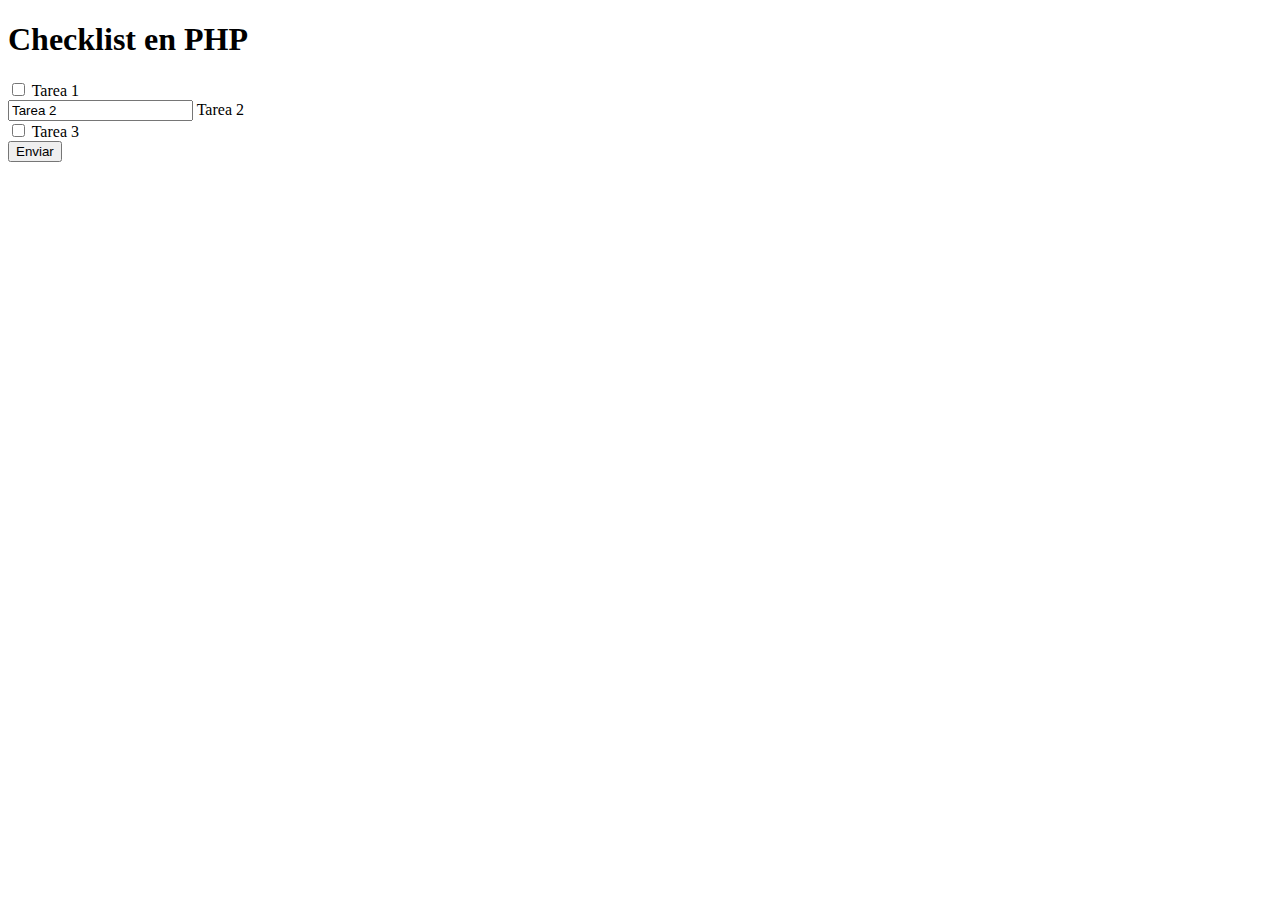
<file: dos_pantallas/index.html>
<!DOCTYPE html>
<html>
<head>
    <title>Checklist en PHP</title>
</head>
<body>
    <h1>Checklist en PHP</h1>

    <form method="post" action="procesar_checklist.php">
        <label for="tarea1">
            <input type="checkbox" id="tarea1" name="tareas[]" value="Tarea 1"> Tarea 1
        </label>
        <br>

        <label for="tarea2">
            <input type checkbox" id="tarea2" name="tareas[]" value="Tarea 2"> Tarea 2
        </label>
        <br>

        <label for="tarea3">
            <input type="checkbox" id="tarea3" name="tareas[]" value="Tarea 3"> Tarea 3
        </label>
        <br>

        <input type="submit" value="Enviar">
    </form>
</body>

</html>
</file>
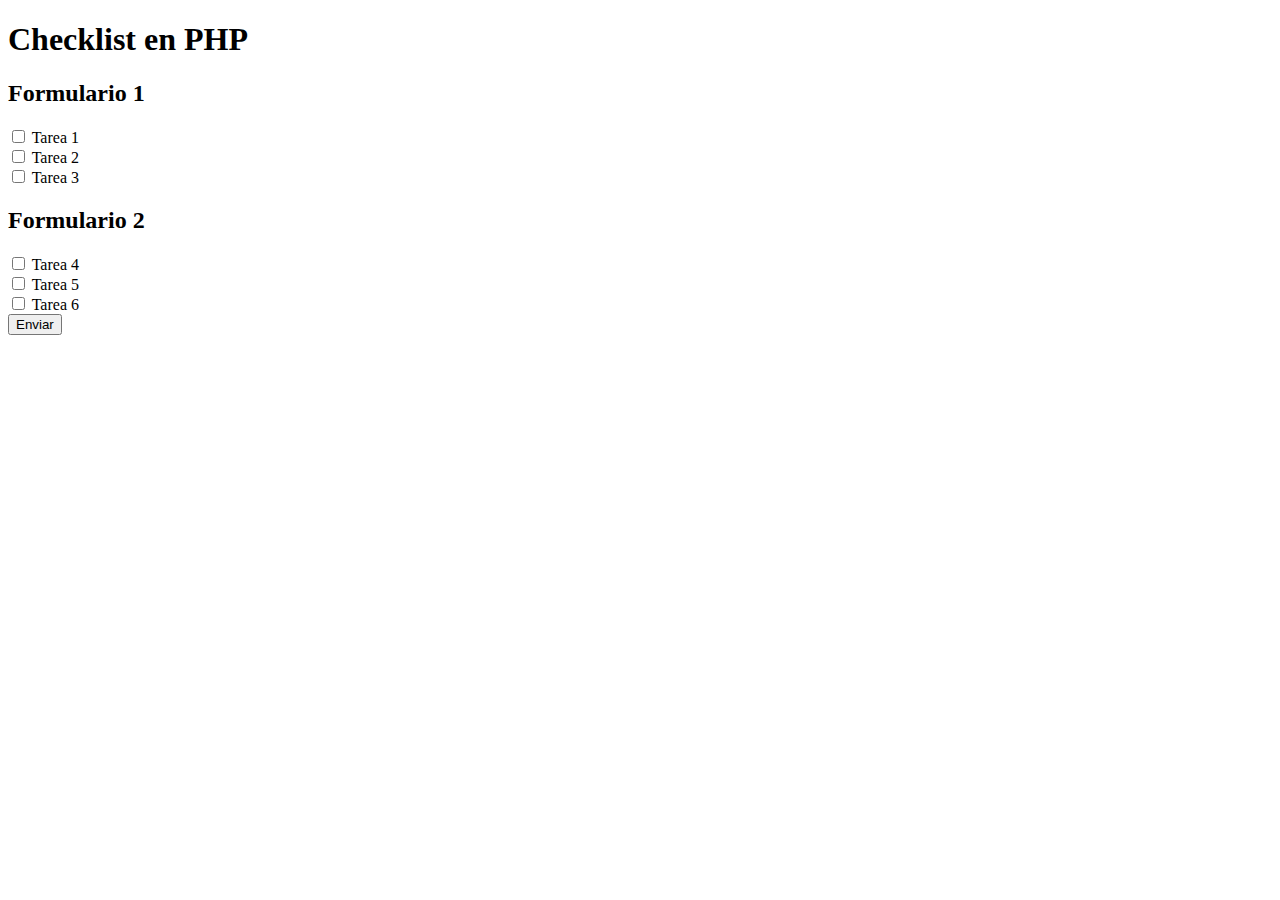
<file: dos_pantallas/index2.html>
<!DOCTYPE html>
<html>
<head>
    <title>Checklist en PHP</title>
</head>
<body>
    <h1>Checklist en PHP</h1>

    <form method="post" action="procesar_checklist2.php">
        <h2>Formulario 1</h2>
        <label for="tarea1">
            <input type="checkbox" id="tarea1" name="tareas1[]" value="Tarea 1"> Tarea 1
        </label><br>

        <label for="tarea2">
            <input type="checkbox" id="tarea2" name="tareas1[]" value="Tarea 2"> Tarea 2
        </label><br>

        <label for="tarea3">
            <input type="checkbox" id="tarea3" name="tareas1[]" value="Tarea 3"> Tarea 3
        </label><br>

        <h2>Formulario 2</h2>
        <label for="tarea4">
            <input type="checkbox" id="tarea4" name="tareas2[]" value="Tarea 4"> Tarea 4
        </label><br>

        <label for="tarea5">
            <input type="checkbox" id="tarea5" name="tareas2[]" value="Tarea 5"> Tarea 5
        </label><br>

        <label for="tarea6">
            <input type="checkbox" id="tarea6" name="tareas2[]" value="Tarea 6"> Tarea 6
        </label><br>

        <input type="submit" value="Enviar">
    </form>

    <script>
        // Recuperar el estado del checklist del almacenamiento local del navegador
        const checkboxes = document.querySelectorAll('input[type="checkbox"]');
        checkboxes.forEach(checkbox => {
            const key = checkbox.id;
            const isChecked = localStorage.getItem(key) === 'true';
            checkbox.checked = isChecked;

            checkbox.addEventListener('change', () => {
                localStorage.setItem(key, checkbox.checked);
            });
        });
    </script>
</body>
</html>
</file>
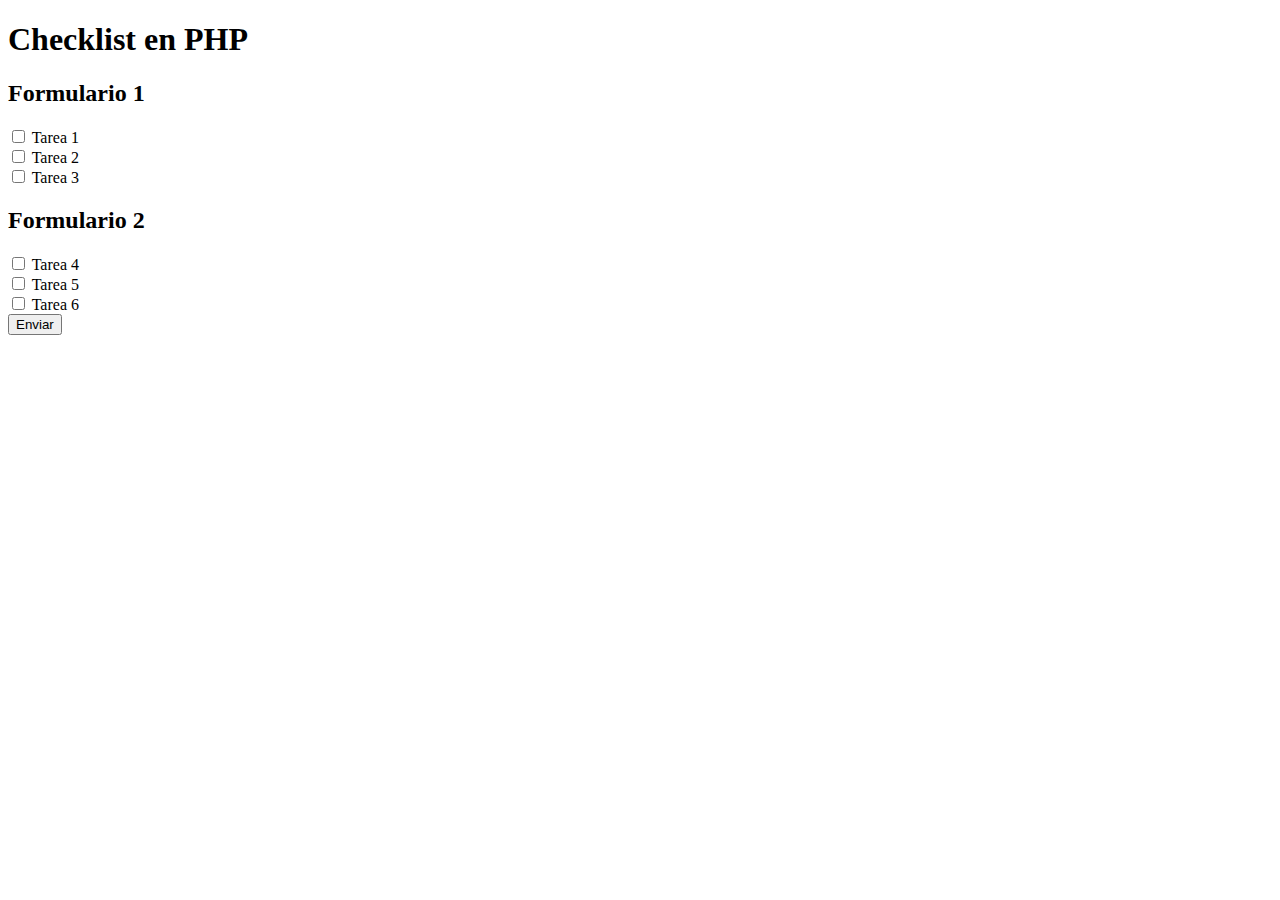
<file: dos_pantallas/index3.html>
<!DOCTYPE html>
<html>
<head>
    <title>Checklist en PHP</title>
</head>
<body>
    <h1>Checklist en PHP</h1>

    <form method="post" action="procesar_checklist.php">
        <h2>Formulario 1</h2>
        <label for="tarea1">
            <input type="checkbox" id="tarea1" name="tareas[]" value="Tarea 1"> Tarea 1
        </label><br>

        <label for="tarea2">
            <input type="checkbox" id="tarea2" name="tareas[]" value="Tarea 2"> Tarea 2
        </label><br>

        <label for="tarea3">
            <input type="checkbox" id="tarea3" name="tareas[]" value="Tarea 3"> Tarea 3
        </label><br>

        <h2>Formulario 2</h2>
        <label for="tarea4">
            <input type="checkbox" id="tarea4" name="tareas[]" value="Tarea 4"> Tarea 4
        </label><br>

        <label for="tarea5">
            <input type="checkbox" id="tarea5" name="tareas[]" value="Tarea 5"> Tarea 5
        </label><br>

        <label for="tarea6">
            <input type="checkbox" id="tarea6" name="tareas[]" value="Tarea 6"> Tarea 6
        </label><br>

        <input type="submit" value="Enviar">
    </form>

    <script>
        // Recuperar el estado del checklist del almacenamiento local del navegador
        const checkboxes = document.querySelectorAll('input[type="checkbox"]');
        checkboxes.forEach(checkbox => {
            const key = checkbox.id;
            const isChecked = localStorage.getItem(key) === 'true';
            checkbox.checked = isChecked;

            checkbox.addEventListener('change', () => {
                localStorage.setItem(key, checkbox.checked);
            });
        });
    </script>
</body>
</html>
</file>
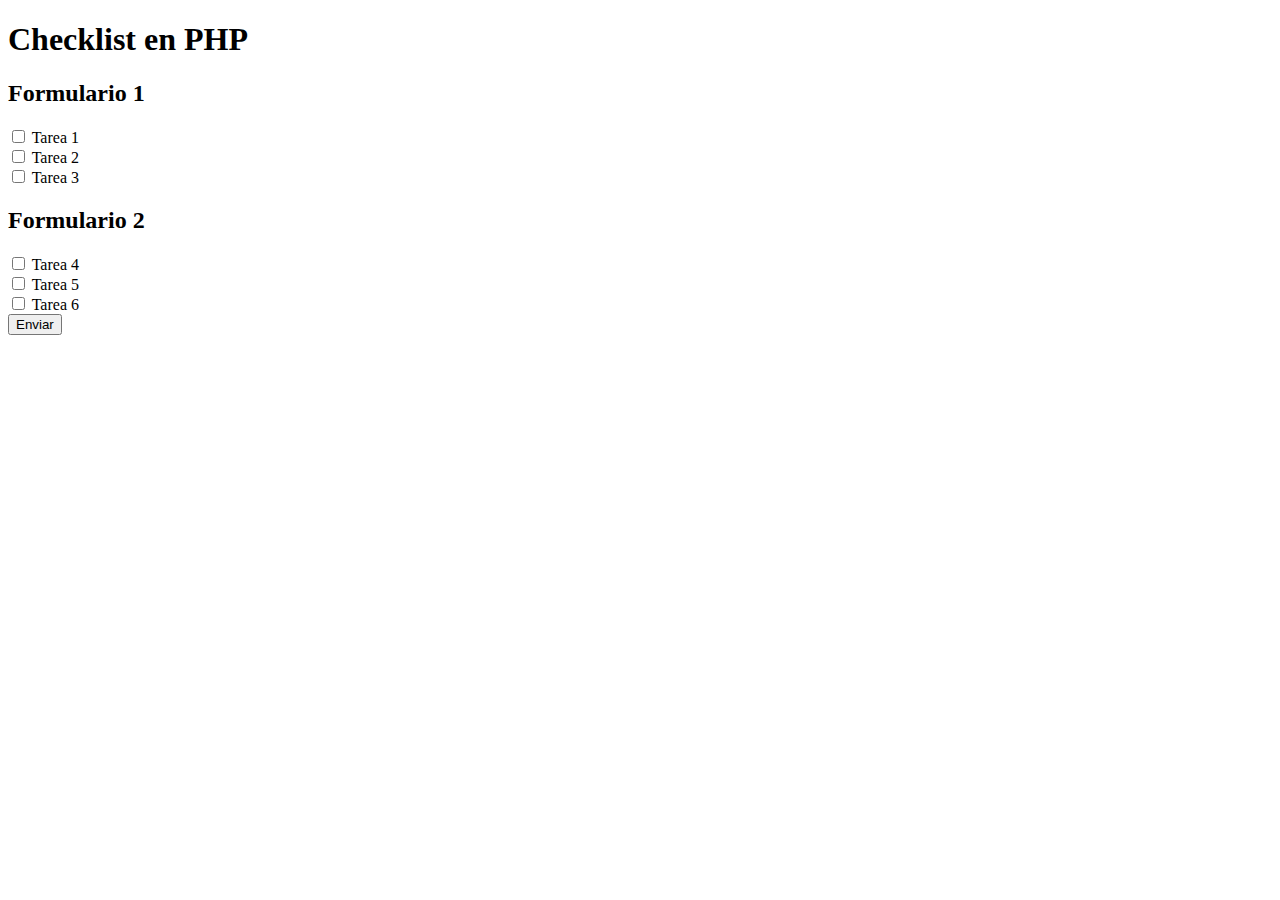
<file: dos_pantallas/index4.html>
<!DOCTYPE html>
<html>
<head>
    <title>Checklist en PHP</title>
</head>
<body>
    <h1>Checklist en PHP</h1>

    <form method="post" action="procesar_checklist4.php">
        <h2>Formulario 1</h2>
        <label for="tarea1">
            <input type="checkbox" id="tarea1" name="tareas[]" value="Tarea 1"> Tarea 1
        </label><br>

        <label for="tarea2">
            <input type="checkbox" id="tarea2" name="tareas[]" value="Tarea 2"> Tarea 2
        </label><br>

        <label for="tarea3">
            <input type="checkbox" id="tarea3" name="tareas[]" value="Tarea 3"> Tarea 3
        </label><br>

        <input type="hidden" name="formulario1" value="1">

        <h2>Formulario 2</h2>
        <label for="tarea4">
            <input type="checkbox" id="tarea4" name="tareas[]" value="Tarea 4"> Tarea 4
        </label><br>

        <label for="tarea5">
            <input type="checkbox" id="tarea5" name="tareas[]" value="Tarea 5"> Tarea 5
        </label><br>

        <label for="tarea6">
            <input type="checkbox" id="tarea6" name="tareas[]" value="Tarea 6"> Tarea 6
        </label><br>

        <input type="hidden" name="formulario2" value="1">

        <input type="submit" value="Enviar">
    </form>

    <script>
        // Recuperar el estado del checklist del almacenamiento local del navegador
        const checkboxes = document.querySelectorAll('input[type="checkbox"]');
        checkboxes.forEach(checkbox => {
            const key = checkbox.id;
            const isChecked = localStorage.getItem(key) === 'true';
            checkbox.checked = isChecked;

            checkbox.addEventListener('change', () => {
                localStorage.setItem(key, checkbox.checked);
            });
        });
    </script>
</body>
</html>
</file>
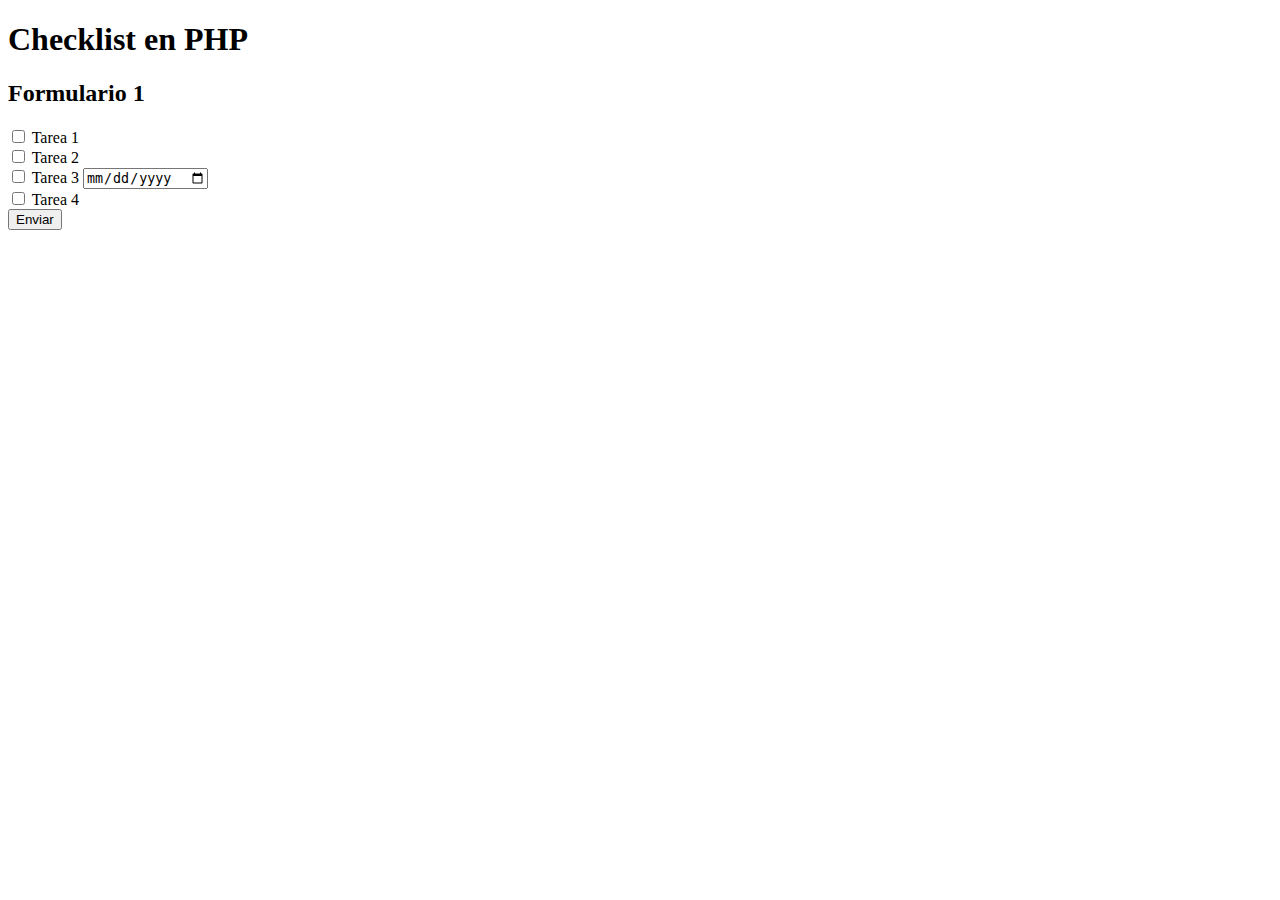
<file: dos_pantallas/index6.html>
<!DOCTYPE html>
<html>
<head>
    <title>Checklist en PHP</title>
</head>
<body>
    <h1>Checklist en PHP</h1>

    <form method="post" action="procesar_checklist6.php">
        <h2>Formulario 1</h2>
        <label for="tarea1">
            <input type="checkbox" id="tarea1" name="tareas[]" value="Tarea 1"> Tarea 1
        </label><br>

        <label for="tarea2">
            <input type="checkbox" id="tarea2" name="tareas[]" value="Tarea 2"> Tarea 2
        </label><br>

        <label for="tarea3">
            <input type="checkbox" id="tarea3" name="tareas[]" value="Tarea 3"> Tarea 3
            <input type="date" id="fechaInicio" name="fechaInicio">
        </label><br>

        <label for="tarea4">
            <input type="checkbox" id="tarea4" name="tareas[]" value="Tarea 4"> Tarea 4
        </label><br>


        <input type="hidden" name="formulario1" value="1">

        <input type="submit" value="Enviar">
    </form>

    <script>
        // Recuperar el estado del checklist del almacenamiento local del navegador
        const checkboxes = document.querySelectorAll('input[type="checkbox"]');
        checkboxes.forEach(checkbox => {
            const key = checkbox.id;
            const isChecked = localStorage.getItem(key) === 'true';
            checkbox.checked = isChecked;

            checkbox.addEventListener('change', () => {
                localStorage.setItem(key, checkbox.checked);
            });
        });
    </script>
</body>
</html>
</file>
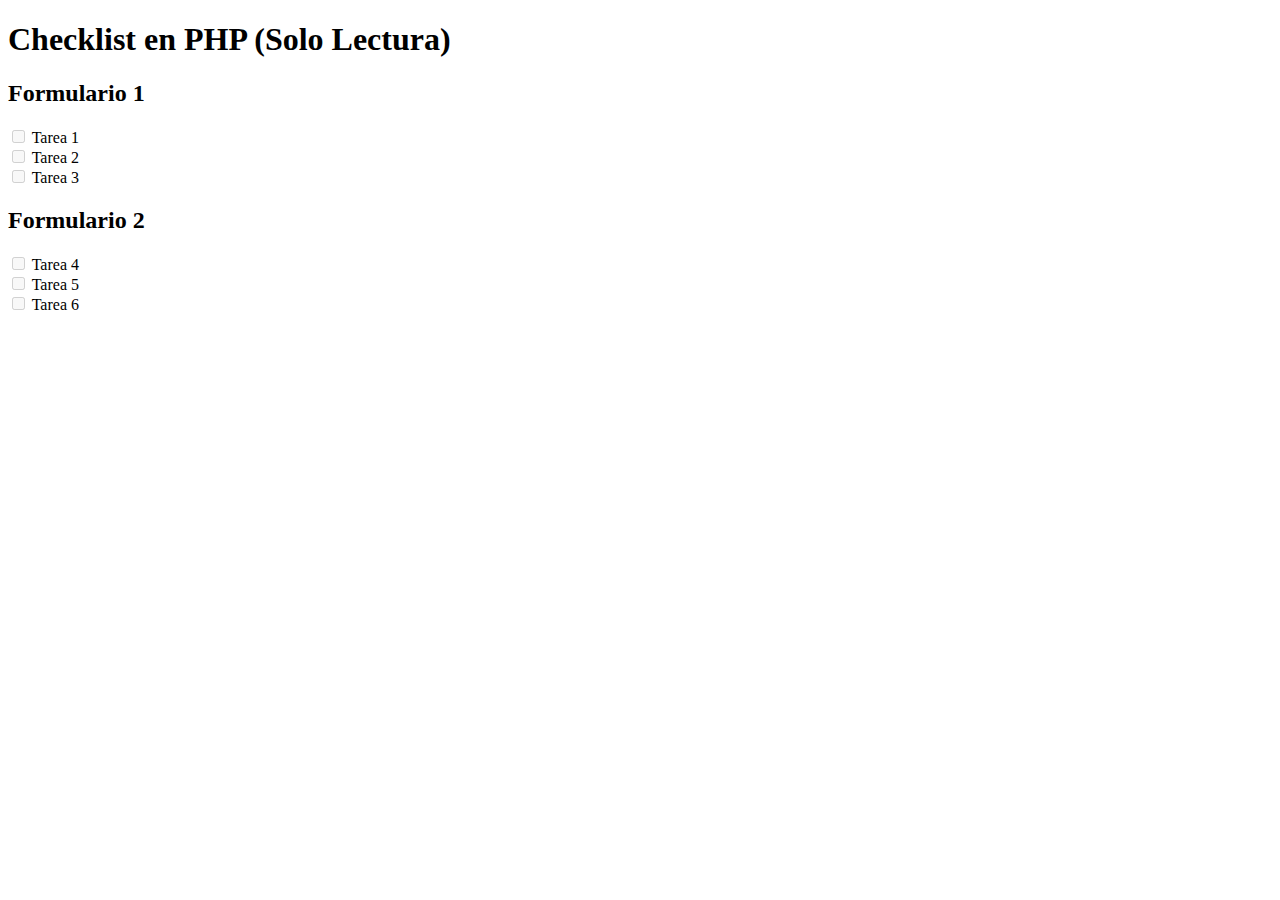
<file: dos_pantallas/index_readonly.html>
<!DOCTYPE html>
<html>
<head>
    <title>Checklist en PHP (Solo Lectura)</title>
</head>
<body>
    <h1>Checklist en PHP (Solo Lectura)</h1>

    <form>
        <h2>Formulario 1</h2>
        <label for="tarea1">
            <input type="checkbox" id="tarea1" name="tareas1[]" value="Tarea 1" disabled> Tarea 1
        </label><br>

        <label for="tarea2">
            <input type="checkbox" id="tarea2" name="tareas1[]" value="Tarea 2" disabled> Tarea 2
        </label><br>

        <label for="tarea3">
            <input type="checkbox" id="tarea3" name="tareas1[]" value="Tarea 3" disabled> Tarea 3
        </label><br>

        <h2>Formulario 2</h2>
        <label for="tarea4">
            <input type="checkbox" id="tarea4" name="tareas2[]" value="Tarea 4" disabled> Tarea 4
        </label><br>

        <label for="tarea5">
            <input type="checkbox" id="tarea5" name="tareas2[]" value="Tarea 5" disabled> Tarea 5
        </label><br>

        <label for="tarea6">
            <input type="checkbox" id="tarea6" name="tareas2[]" value="Tarea 6" disabled> Tarea 6
        </label><br>
   
    </form>
</body>
</html>
</file>
